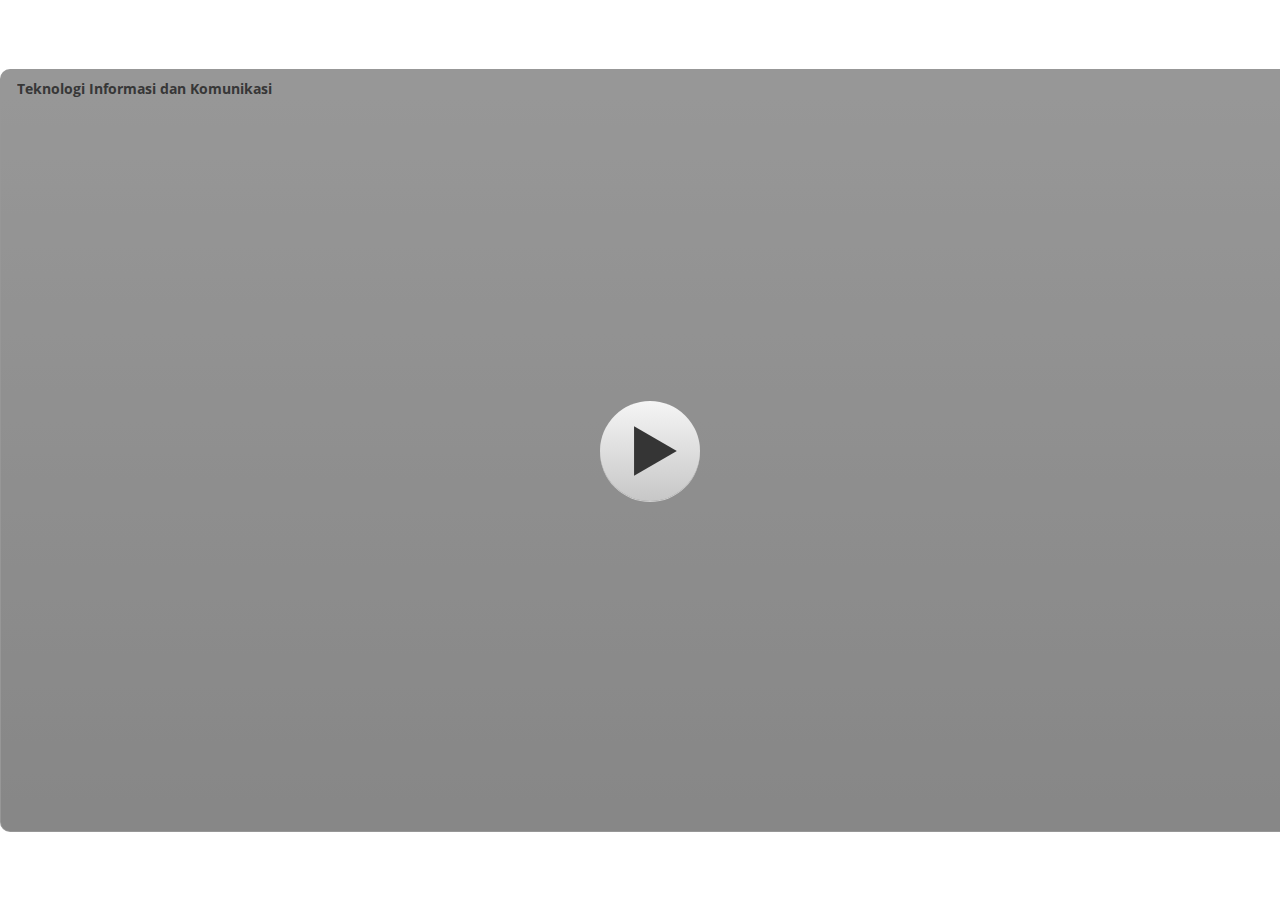
<file: index.html>
<!DOCTYPE html>
<html lang="en-US">
<head>
  <meta charset="utf-8">
  <!-- Created using Storyline 3 - http://www.articulate.com  -->
  <!-- version: 3.12.24693.0 -->
  <title>Teknologi Informasi dan Komunikasi</title>
  <meta http-equiv="x-ua-compatible" content="IE=edge" />
  <meta name="viewport" content="width=device-width, initial-scale=1.0, user-scalable=no, shrink-to-fit=no, minimal-ui" />
  <meta name="apple-mobile-web-app-capable" content="yes" />
  <style>
    html, body { height: 100%; padding: 0; margin: 0 }
    #app { height: 100%; width: 100%; }
  </style>
  
  <script>window.THREE = { };</script>
</head>
<body style="background: #FFFFFF" class="cs-HTML theme-classic">
  <!-- 360 -->
  <script>!function(e){function n(e,i){return e.test(i)}function i(e){var i=e||navigator.userAgent,o=i.split("[FBAN");if(void 0!==o[1]&&(i=o[0]),this.apple={phone:n(t,i),ipod:n(d,i),tablet:!n(t,i)&&n(s,i),device:n(t,i)||n(d,i)||n(s,i)},this.amazon={phone:n(h,i),tablet:!n(h,i)&&n(a,i),device:n(h,i)||n(a,i)},this.android={phone:n(h,i)||n(b,i),tablet:!n(h,i)&&!n(b,i)&&(n(a,i)||n(r,i)),device:n(h,i)||n(a,i)||n(b,i)||n(r,i)},this.windows={phone:n(l,i),tablet:n(p,i),device:n(l,i)||n(p,i)},this.other={blackberry:n(f,i),blackberry10:n(u,i),opera:n(c,i),firefox:n(A,i),chrome:n(w,i),device:n(f,i)||n(u,i)||n(c,i)||n(A,i)||n(w,i)},this.seven_inch=n(v,i),this.any=this.apple.device||this.android.device||this.windows.device||this.other.device||this.seven_inch,this.phone=this.apple.phone||this.android.phone||this.windows.phone,this.tablet=this.apple.tablet||this.android.tablet||this.windows.tablet,"undefined"==typeof window)return this}function o(){var e=new i;return e.Class=i,e}var t=/iPhone/i,d=/iPod/i,s=/iPad/i,b=/(?=.*\bAndroid\b)(?=.*\bMobile\b)/i,r=/Android/i,h=/(?=.*\bAndroid\b)(?=.*\bSD4930UR\b)/i,a=/(?=.*\bAndroid\b)(?=.*\b(?:KFOT|KFTT|KFJWI|KFJWA|KFSOWI|KFTHWI|KFTHWA|KFAPWI|KFAPWA|KFARWI|KFASWI|KFSAWI|KFSAWA)\b)/i,l=/IEMobile/i,p=/(?=.*\bWindows\b)(?=.*\bARM\b)/i,f=/BlackBerry/i,u=/BB10/i,c=/Opera Mini/i,w=/(CriOS|Chrome)(?=.*\bMobile\b)/i,A=/(?=.*\bFirefox\b)(?=.*\bMobile\b)/i,v=new RegExp("(?:Nexus 7|BNTV250|Kindle Fire|Silk|GT-P1000)","i");"undefined"!=typeof module&&module.exports&&"undefined"==typeof window?module.exports=i:"undefined"!=typeof module&&module.exports&&"undefined"!=typeof window?module.exports=o():"function"==typeof define&&define.amd?define("isMobile",[],e.isMobile=o()):e.isMobile=o()}(this);
    window.isMobile.apple.tablet = window.isMobile.apple.tablet ||
      (navigator.platform === 'MacIntel' && navigator.maxTouchPoints > 1);
    window.isMobile.apple.device = window.isMobile.apple.device || window.isMobile.apple.tablet;
    window.isMobile.tablet = window.isMobile.tablet || window.isMobile.apple.tablet;
    window.isMobile.any = window.isMobile.any || window.isMobile.apple.tablet;
  </script>

  <div id="focus-sink" aria-hidden="true" tabIndex="-1"></div>

  <div id="preso"></div>
  <script>
    window.DS = {};
    window.globals = {
      DATA_PATH_BASE: '',
      HAS_FRAME: true,
      HAS_SLIDE: true,

      lmsPresent: false,
      tinCanPresent: false,
      cmi5Present: false,
      aoSupport: false,
      scale: 'noscale',
      captureRc: false,
      browserSize: 'optimal',
      bgColor: '#FFFFFF',
      features: 'AccessibleText,SettingsControl,TextStyleHyperlinks',
      themeName: 'classic',
      preloaderColor: '#FFFFFF',
      suppressAnalytics: false,
      productChannel: 'perpetual',
      publishSource: 'storyline',
      aid: '',
      cid: '0e0d6387-facb-43bc-b8e3-01a4b38d61ad',
      playerVersion: '3.12.24693.0',
      maxIosVideoElements: 5,

      
      parseParams: function(qs) {
        if (window.globals.parsedParams != null) {
          return window.globals.parsedParams;
        }
        qs = (qs || window.location.search.substr(1)).split('+').join(' ');
        var params = {},
            tokens,
            re = /[?&]?([^=]+)=([^&]*)/g;

        while (tokens = re.exec(qs)) {
          params[decodeURIComponent(tokens[1]).trim()] =
            decodeURIComponent(tokens[2]).trim();
        }
        window.globals.parsedParams = params;
        return params;
      }

    };

    (function() {

      var classTypes = [ 'desktop', 'mobile', 'phone', 'tablet' ];

      var addDeviceClasses = function(prefix, testObj) {
        var curr, i;
        for (i = 0; i < classTypes.length; i++) {
          curr = classTypes[i];
          if (testObj[curr]) {
            document.body.classList.add(prefix + curr);
          }
        }
      };

      var params = window.globals.parseParams(),
          isDevicePreview = params.devicepreview === '1',
          isPhoneOverride = params.deviceType === 'phone' || (isDevicePreview && params.phone == '1'),
          isTabletOverride = (params.deviceType === 'tablet' || isDevicePreview) && !isPhoneOverride,
          isMobileOverride = isPhoneOverride || isTabletOverride;

      var deviceView = {
        desktop: !window.isMobile.any && !isMobileOverride,
        mobile: window.isMobile.any || isMobileOverride,
        phone: isPhoneOverride || (window.isMobile.phone && !isTabletOverride),
        tablet: isTabletOverride || window.isMobile.tablet
      };

      window.globals.deviceView = deviceView;
      window.isMobile.desktop = !window.isMobile.any;
      window.isMobile.mobile = window.isMobile.any;

      addDeviceClasses('view-', deviceView);

    })();
  </script>
  
  <script src='story_content/user.js' type=text/javascript></script>
  <div class="slide-loader"></div>

  <script type="text/javascript">
    if (window.globals.deviceView.isMobile) { var doc = document, loader = doc.body.querySelector('.slide-loader'); [ 1, 2, 3 ].forEach(function(n) { var d = doc.createElement('div'); d.style.backgroundColor = window.globals.preloaderColor; d.classList.add('mobile-loader-dot'); d.classList.add('dot' + n); loader.appendChild(d); }); }
  </script>

  <div class="mobile-load-title-overlay" style="display: none">
    <div class="mobile-load-title">Teknologi Informasi dan Komunikasi</div>
  </div>

  <div class="mobile-chrome-warning"></div>

  <script>
    
    if (window.autoSpider && window.vInterfaceObject) {
      document.querySelector('.mobile-load-title-overlay').style.display = 'none';
    }
  </script>

  

  <link rel="stylesheet" href="html5/data/css/output.min.css" data-noprefix />
</body>
<script src="html5/lib/scripts/bootstrapper.min.js"></script>
</html>
</file>
